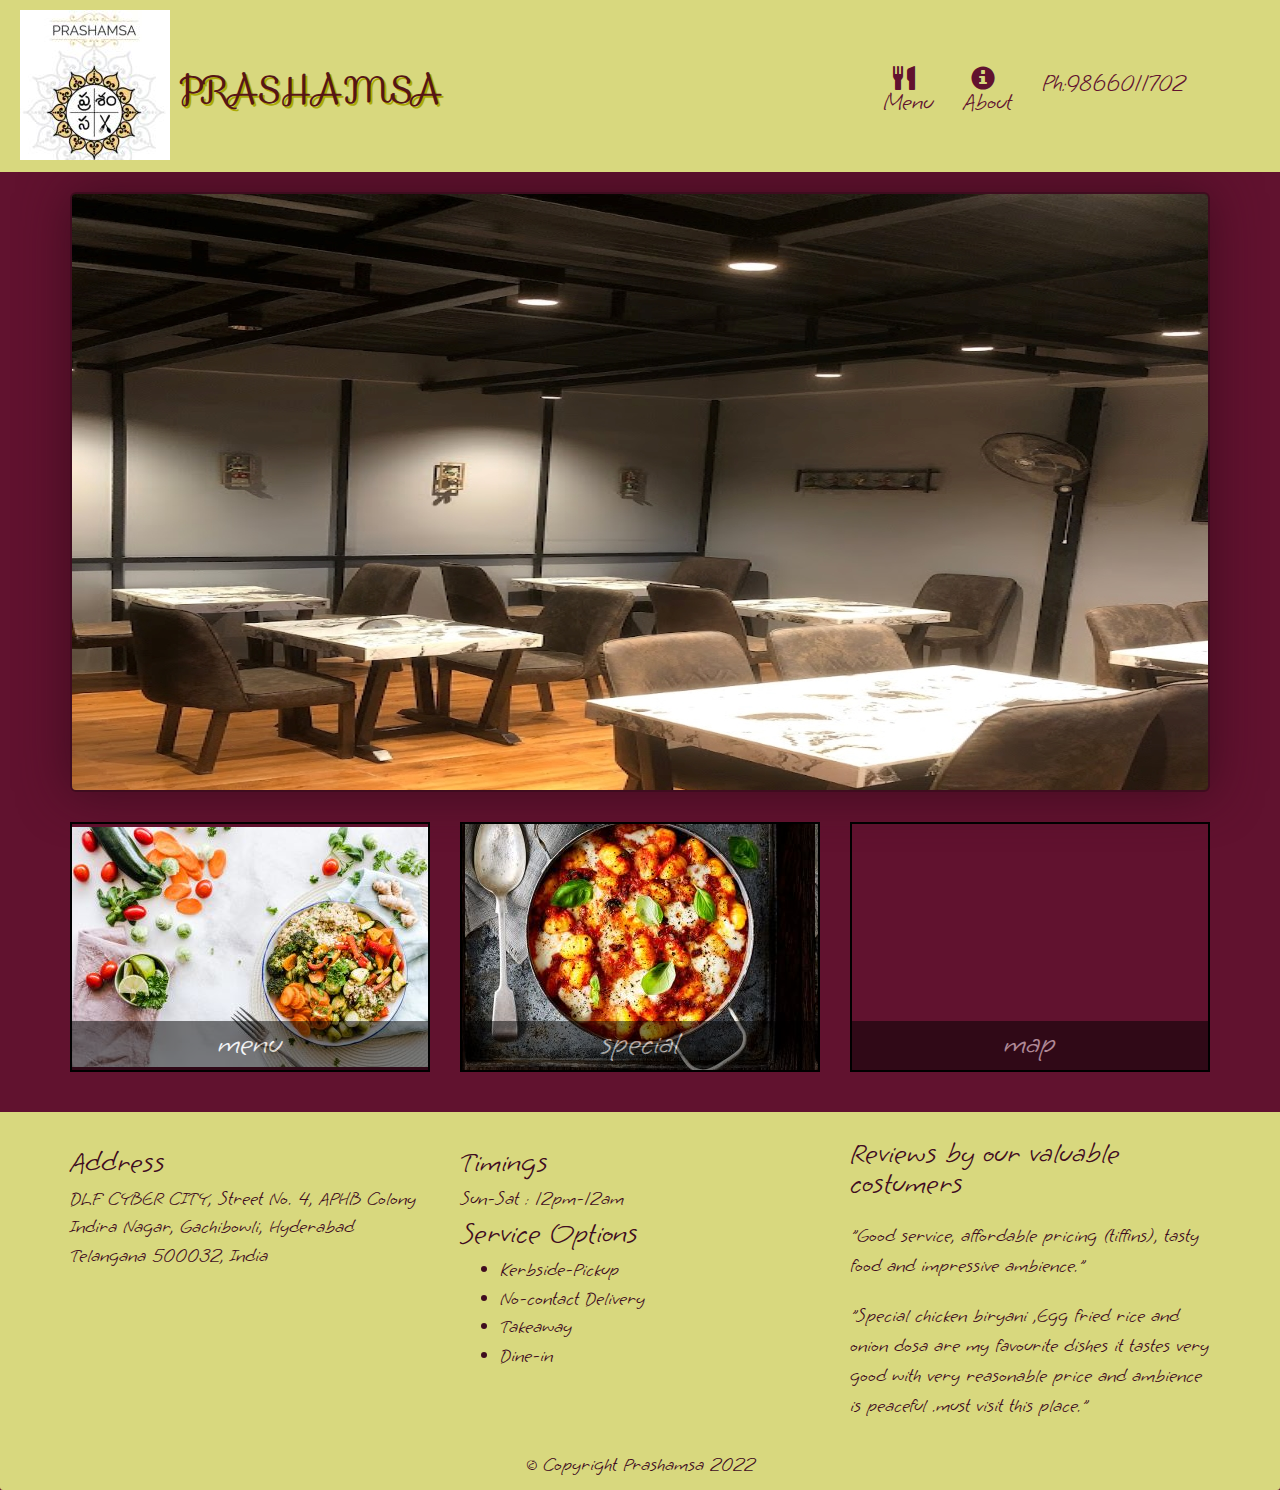
<file: index.html>
<!DOCTYPE html>
<html lang="en">
    <head>
        <meta charset="utf-8">
        <meta http-equiv="X-UA-Compatible" content="IE=edge">
        <meta name="viewport" content="width=device-width, initial-scale=1">
        <title>Prashamsa Restaurant Web Page</title>
        <link rel="stylesheet" href="css/bootstrap.min.css">
        <link rel="stylesheet" href="css/styles.css">
        <link href='https://fonts.googleapis.com/css?family=Oxygen:400,300,700' rel='stylesheet' type='text/css'>
        <link href="https://fonts.googleapis.com/css2?family=Grape+Nuts&display=swap" rel="stylesheet">
        <link rel="stylesheet" href="https://fonts.googleapis.com/css?family=Sofia" type='text/css'>
    </head>

    <body>
        <header>
            <nav id="header-nav" class="navbar navbar-default">
                <div class="container">
                    <div class="navbar-header">
                        <a href="index.html" class="pull-left visible-md visible-lg">
                            <div id="logo" alt="Restaurant Logo"></div>
                        </a>

                        <div class="navbar-brand"> 
                            <a href="index.html"><h1>Prashamsa</h1></a> 
                        </div>

                        <button type="button" id = "navbarToggle" class="navbar-toggle collapsed" data-toggle="collapse" data-target="#collapsable-nav" aria-expanded="false">
                            <span class="sr-only">Toggle navigation</span>
                            <span class="icon-bar" ></span>
                            <span class="icon-bar"></span>
                            <span class="icon-bar"></span>
                        </button>
                    </div>

                    <div id="collapsable-nav" class="collapse navbar-collapse">
                        <ul id="nav-list" class="nav navbar-nav navbar-right">
                          <li>
                              <a href="menu-cat.html" class="navpos">
                                  <span class="glyphicon glyphicon-cutlery"></span><br class="hidden-xs">Menu
                              </a>
                          </li> 
                          <li>
                            <a href="about.html">
                                <span class="glyphicon glyphicon-info-sign"></span><br class="hidden-xs">About
                            </a>
                          </li>  
                          <li id="phone" class="hidden-xs">
                            <a href="tel:9866011702">
                                <span>Ph:9866011702</span>
                            </a>
                          </li> 
                        </ul>
                    </div>
                </div>
            </nav>
        </header>
        <div id="call-btn" class="visible-xs">
            <a class="btn" href="tel:410-602-5008">
            <span class="glyphicon glyphicon-earphone"></span>
            410-602-5008
            </a>
        </div>
        <div id="main-content" class="container">
            <div class="jumbotron">
                <img src="img/interior-small.jpg" alt="picture of restaurant" class="img-responsive visible-xs ">
            </div>
            <div id="home-tiles" class="row">
                <div class="col-md-4 col-sm-6 col-xs-6">
                    <a href="menu-cat.html"><div id="menu-tile"><span>menu</span></div></a>
                </div>
                <div class="col-md-4 col-sm-6 col-xs-6">
                    <a href="specials.html"><div id="specials-tile"><span>special</span></div></a>
                </div>
                <div class="col-md-4 col-xs-12 col-xs-12">
                    <a href="https://goo.gl/maps/me8GbXv8awb5rj939" target="_blank"><div id="map-tile">
                        <iframe src="https://www.google.com/maps/embed?pb=!1m18!1m12!1m3!1d3806.2077936566084!2d78.3537842148487!3d17.449765788041148!2m3!1f0!2f0!3f0!3m2!1i1024!2i768!4f13.1!3m3!1m2!1s0x3bcb9357650422df%3A0x8174c9b9ee6b3757!2sPrashamsa!5e0!3m2!1sen!2som!4v1654156092521!5m2!1sen!2som" width="100%" height="250" style="border:0;" allowfullscreen="" loading="lazy" referrerpolicy="no-referrer-when-downgrade"></iframe>
                        <span>map</span></div></a>
                </div>
            </div>
        </div>
        <footer class="panel-footer">
            <div class="container">
                <div class="row">
                    <section id="address" class="col-sm-4">
                        <span>Address</span><br>
                        DLF CYBER CITY, Street No. 4, APHB Colony<br>
                        Indira Nagar, Gachibowli, Hyderabad <br>
                        Telangana 500032, India
                        <hr class="visible-xs">
                    </section>
                    <section id="timing" class="col-sm-4">
                        <span>Timings</span><br>
                        Sun-Sat : 12pm-12am<br>
                        <span> Service Options</span><br>
                        <ul>
                            <li>Kerbside-Pickup</li>
                            <li>No-contact Delivery</li>
                            <li>Takeaway</li>
                            <li>Dine-in</li>
                        </ul>
                        <hr class="visible-xs">
                    </section>
                    <section id="reviews" class="col-sm-4">
                        <span>Reviews by our valuable costumers</span>
                        <p>"Good service, affordable pricing (tiffins), tasty food and impressive ambience."</p>
                        <p>"Special chicken biryani ,Egg fried rice and onion dosa  are my favourite dishes it tastes very good 
                            with very reasonable price and ambience is peaceful .must visit this place."</p>
                    </section>
                </div><!--End of row-->
                <div class="text-center">&copy; Copyright Prashamsa 2022</div>
            </div> <!--End of container-->
        </footer>
        <script src="js/jquery-3.6.0.min.js"></script>
        <script src="js/bootstrap.min.js"></script>
        <script src="js/script.js"></script>
    </body>
</html>
</file>
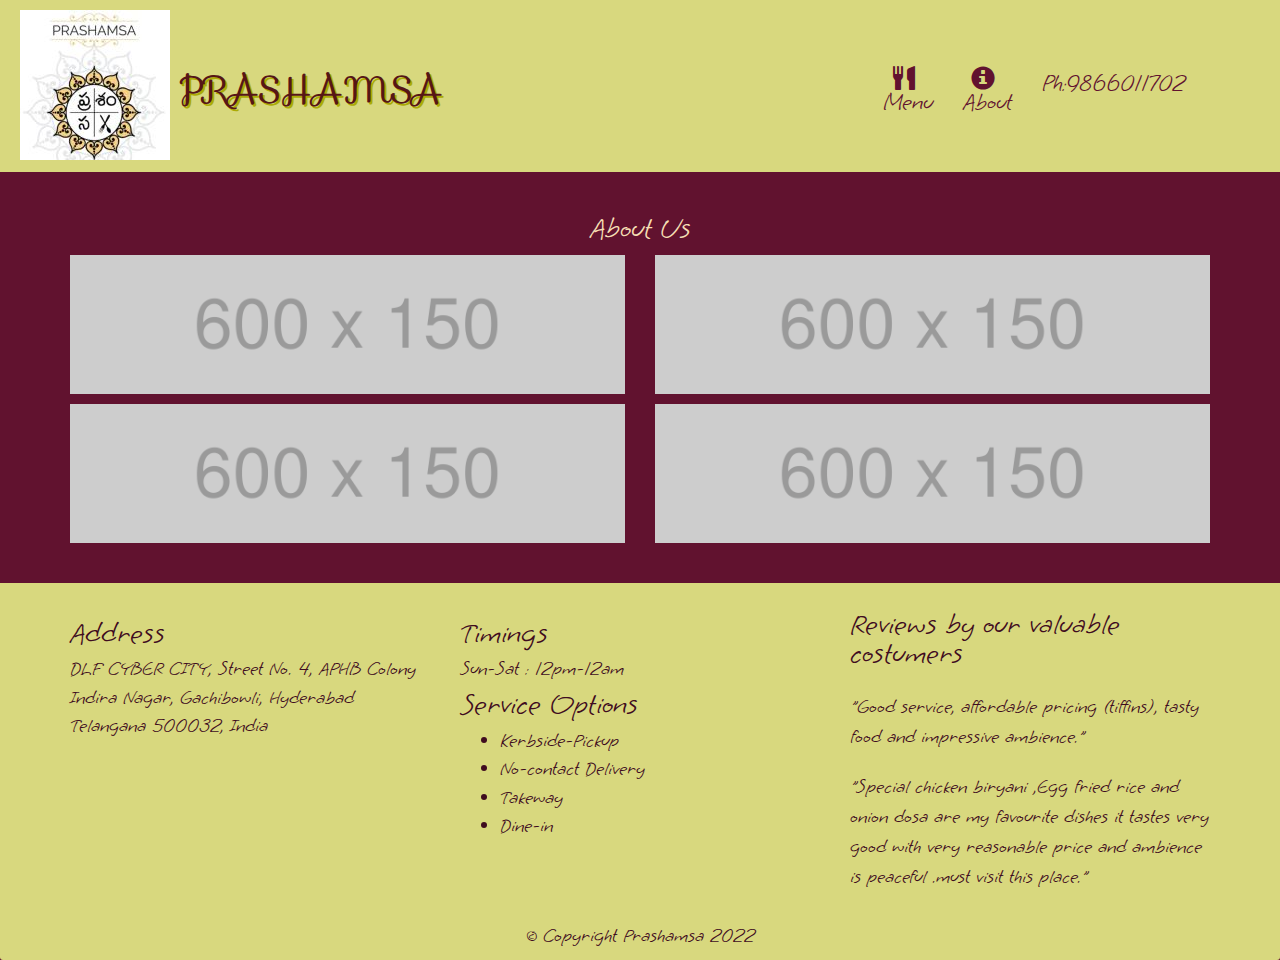
<file: about.html>
<!DOCTYPE html>
<html lang="en">
    <head>
        <meta charset="utf-8">
        <meta http-equiv="X-UA-Compatible" content="IE=edge">
        <meta name="viewport" content="width=device-width, initial-scale=1">
        <title>Prashamsa Restaurant Web Page</title>
        <link rel="stylesheet" href="css/bootstrap.min.css">
        <link rel="stylesheet" href="css/styles.css">
        <link href='https://fonts.googleapis.com/css?family=Oxygen:400,300,700' rel='stylesheet' type='text/css'>
        <link href="https://fonts.googleapis.com/css2?family=Grape+Nuts&display=swap" rel="stylesheet">
        <link rel="stylesheet" href="https://fonts.googleapis.com/css?family=Sofia" type='text/css'>
    </head>

    <body>
        <header>
            <nav id="header-nav" class="navbar navbar-default">
                <div class="container">
                    <div class="navbar-header">
                        <a href="index.html" class="pull-left visible-md visible-lg">
                            <div id="logo" alt="Restaurant Logo"></div>
                        </a>

                        <div class="navbar-brand"> 
                            <a href="index.html"><h1>Prashamsa</h1></a> 
                        </div>

                        <button type="button" class="navbar-toggle collapsed" data-toggle="collapse" data-target="#collapsable-nav" aria-expanded="false">
                            <span class="sr-only">Toggle navigation</span>
                            <span class="icon-bar"></span>
                            <span class="icon-bar"></span>
                            <span class="icon-bar"></span>
                        </button>
                    </div>

                    <div id="collapsable-nav" class="collapse navbar-collapse">
                        <ul id="nav-list" class="nav navbar-nav navbar-right">
                          <li>
                              <a href="menu-cat.html">
                                  <span class="glyphicon glyphicon-cutlery"></span><br class="hidden-xs">Menu
                              </a>
                          </li> 
                          <li>
                            <a href="about.html">
                                <span class="glyphicon glyphicon-info-sign"></span><br class="hidden-xs">About
                            </a>
                          </li>  
                          <li id="phone" class="hidden-xs">
                            <a href="tel:9866011702">
                                <span>Ph:9866011702</span>
                            </a>
                          </li> 
                        </ul>
                    </div>
                </div>
            </nav>
        </header>
        <div id="call-btn" class="visible-xs">
            <a class="btn" href="tel:410-602-5008">
            <span class="glyphicon glyphicon-earphone"></span>
            410-602-5008
            </a>
        </div>
        <div id="main-content" class="container">
            <h2 id="lunch-title" class="text-center">About Us</h2>
            <section class="row">
                <div class="item-tile col-md-6">
                            <div class="item-photo">
                                <img class="img-responsive" width="600" height="150" src="img/placeholder2.png" alt="item">
                                <div class="item-desc">
                                    Text regarding item  consectetur adipisicing elit. Quis nihil, dolorum necessitatibus blanditiis possimus amet ad beatae dignissimos laboriosam sit velit officia! Animi officiis obcaecati quas deleniti error fugit quos?
                                </div>
                            </div>
                    </div>
                <div class="item-tile col-md-6">
                    <div class="item-photo">
                        <img class="img-responsive" width="600" height="150" src="img/placeholder2.png" alt="item">
                        <div class="item-desc">
                            Text regarding item  consectetur adipisicing elit. Quis nihil, dolorum necessitatibus blanditiis possimus amet ad beatae dignissimos laboriosam sit velit officia! Animi officiis obcaecati quas deleniti error fugit quos?
                        </div>
                    </div>
            </div>
            <div class="item-tile col-md-6">
                <div class="item-photo">
                    <img class="img-responsive" width="600" height="150" src="img/placeholder2.png" alt="item">
                    <div class="item-desc">
                        Text regarding item  consectetur adipisicing elit. Quis nihil, dolorum necessitatibus blanditiis possimus amet ad beatae dignissimos laboriosam sit velit officia! Animi officiis obcaecati quas deleniti error fugit quos?
                    </div>
                </div>
            </div>
            <div class="item-tile col-md-6">
                <div class="item-photo">
                    <img class="img-responsive" width="600" height="150" src="img/placeholder2.png" alt="item">
                    <div class="item-desc">
                        Text regarding item  consectetur adipisicing elit. Quis nihil, dolorum necessitatibus blanditiis possimus amet ad beatae dignissimos laboriosam sit velit officia! Animi officiis obcaecati quas deleniti error fugit quos?
                    </div>
                </div>
            </div>
            </section>
        </div><!--end of main content-->
        <footer class="panel-footer">
            <div class="container">
                <div class="row">
                    <section id="address" class="col-sm-4">
                        <span>Address</span><br>
                        DLF CYBER CITY, Street No. 4, APHB Colony<br>
                        Indira Nagar, Gachibowli, Hyderabad <br>
                        Telangana 500032, India
                        <hr class="visible-xs">
                    </section>
                    <section id="timing" class="col-sm-4">
                        <span>Timings</span><br>
                        Sun-Sat : 12pm-12am<br>
                        <span> Service Options</span><br>
                        <ul>
                            <li>Kerbside-Pickup</li>
                            <li>No-contact Delivery</li>
                            <li>Takeway</li>
                            <li>Dine-in</li>
                        </ul>
                        <hr class="visible-xs">
                    </section>
                    <section id="reviews" class="col-sm-4">
                        <span>Reviews by our valuable costumers</span>
                        <p>"Good service, affordable pricing (tiffins), tasty food and impressive ambience."</p>
                        <p>"Special chicken biryani ,Egg fried rice and onion dosa  are my favourite dishes it tastes very good 
                            with very reasonable price and ambience is peaceful .must visit this place."</p>
                    </section>
                </div><!--End of row-->
                <div class="text-center">&copy; Copyright Prashamsa 2022</div>
            </div> <!--End of container-->
        </footer>
        <script src="js/jquery-3.6.0.min.js"></script>
        <script src="js/bootstrap.min.js"></script>
        <script src="js/script.js"></script>
    </body>
</html>
</file>
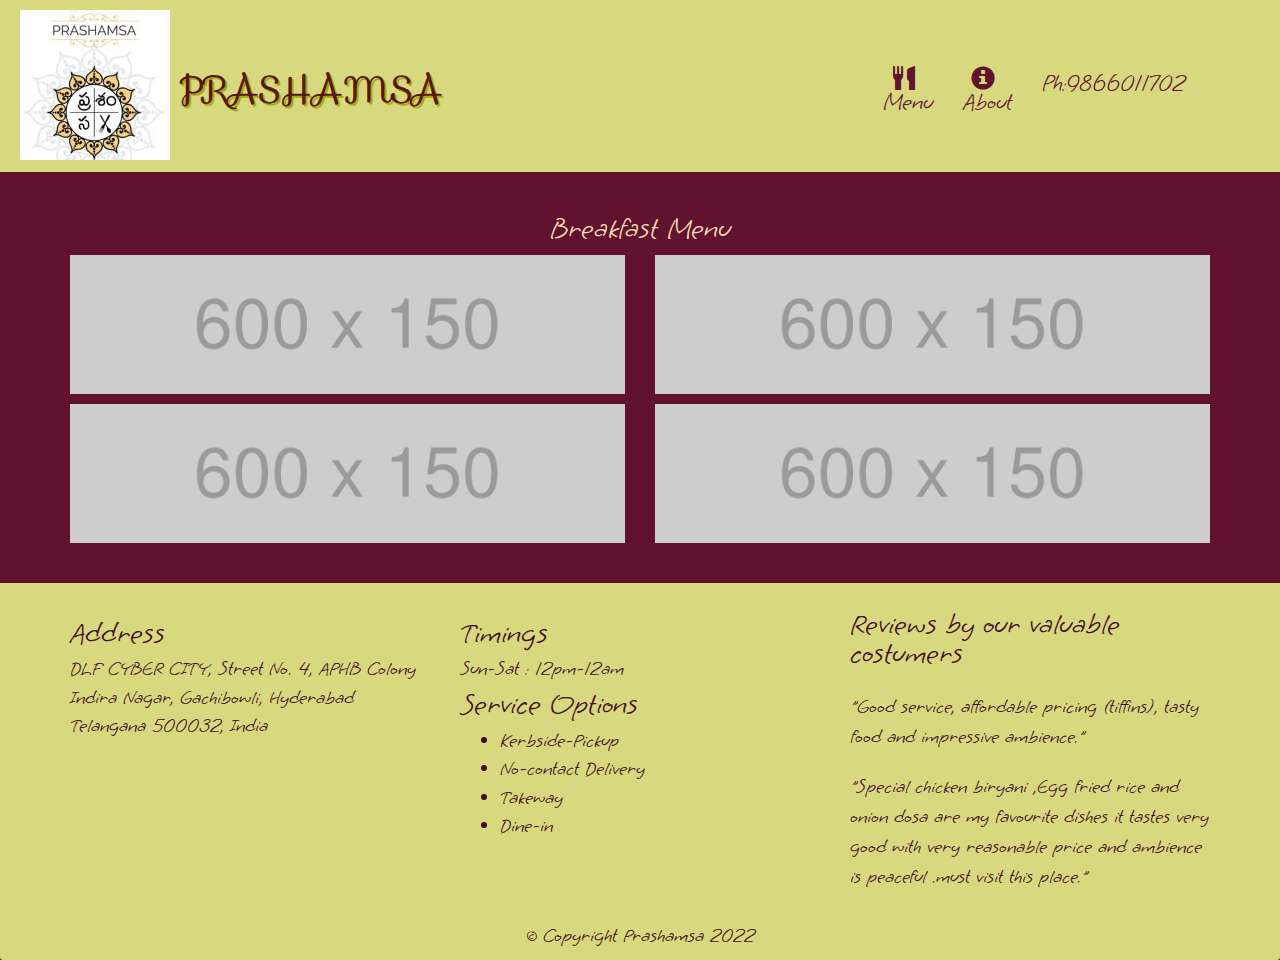
<file: firstCat.html>
<!DOCTYPE html>
<html lang="en">
    <head>
        <meta charset="utf-8">
        <meta http-equiv="X-UA-Compatible" content="IE=edge">
        <meta name="viewport" content="width=device-width, initial-scale=1">
        <title>Prashamsa Restaurant Web Page</title>
        <link rel="stylesheet" href="css/bootstrap.min.css">
        <link rel="stylesheet" href="css/styles.css">
        <link href='https://fonts.googleapis.com/css?family=Oxygen:400,300,700' rel='stylesheet' type='text/css'>
        <link href="https://fonts.googleapis.com/css2?family=Grape+Nuts&display=swap" rel="stylesheet">
        <link rel="stylesheet" href="https://fonts.googleapis.com/css?family=Sofia" type='text/css'>
    </head>

    <body>
        <header>
            <nav id="header-nav" class="navbar navbar-default">
                <div class="container">
                    <div class="navbar-header">
                        <a href="index.html" class="pull-left visible-md visible-lg">
                            <div id="logo" alt="Restaurant Logo"></div>
                        </a>

                        <div class="navbar-brand"> 
                            <a href="index.html"><h1>Prashamsa</h1></a> 
                        </div>

                        <button type="button" class="navbar-toggle collapsed" data-toggle="collapse" data-target="#collapsable-nav" aria-expanded="false">
                            <span class="sr-only">Toggle navigation</span>
                            <span class="icon-bar"></span>
                            <span class="icon-bar"></span>
                            <span class="icon-bar"></span>
                        </button>
                    </div>

                    <div id="collapsable-nav" class="collapse navbar-collapse">
                        <ul id="nav-list" class="nav navbar-nav navbar-right">
                          <li>
                              <a href="menu-cat.html">
                                  <span class="glyphicon glyphicon-cutlery"></span><br class="hidden-xs">Menu
                              </a>
                          </li> 
                          <li>
                            <a href="about.html">
                                <span class="glyphicon glyphicon-info-sign"></span><br class="hidden-xs">About
                            </a>
                          </li>  
                          <li id="phone" class="hidden-xs">
                            <a href="tel:9866011702">
                                <span>Ph:9866011702</span>
                            </a>
                          </li> 
                        </ul>
                    </div>
                </div>
            </nav>
        </header>
        <div id="call-btn" class="visible-xs">
            <a class="btn" href="tel:410-602-5008">
            <span class="glyphicon glyphicon-earphone"></span>
            410-602-5008
            </a>
        </div>
        <div id="main-content" class="container">
            <h2 id="lunch-title" class="text-center">Breakfast Menu</h2>
            <section class="row">
                <div class="item-tile col-md-6">
                            <div class="item-photo">
                                <img class="img-responsive" width="600" height="150" src="img/placeholder2.png" alt="item">
                                <div class="item-desc">
                                    Text regarding item  consectetur adipisicing elit. Quis nihil, dolorum necessitatibus blanditiis possimus amet ad beatae dignissimos laboriosam sit velit officia! Animi officiis obcaecati quas deleniti error fugit quos?
                                </div>
                            </div>
                    </div>
                <div class="item-tile col-md-6">
                    <div class="item-photo">
                        <img class="img-responsive" width="600" height="150" src="img/placeholder2.png" alt="item">
                        <div class="item-desc">
                            Text regarding item  consectetur adipisicing elit. Quis nihil, dolorum necessitatibus blanditiis possimus amet ad beatae dignissimos laboriosam sit velit officia! Animi officiis obcaecati quas deleniti error fugit quos?
                        </div>
                    </div>
            </div>
            <div class="item-tile col-md-6">
                <div class="item-photo">
                    <img class="img-responsive" width="600" height="150" src="img/placeholder2.png" alt="item">
                    <div class="item-desc">
                        Text regarding item  consectetur adipisicing elit. Quis nihil, dolorum necessitatibus blanditiis possimus amet ad beatae dignissimos laboriosam sit velit officia! Animi officiis obcaecati quas deleniti error fugit quos?
                    </div>
                </div>
            </div>
            <div class="item-tile col-md-6">
                <div class="item-photo">
                    <img class="img-responsive" width="600" height="150" src="img/placeholder2.png" alt="item">
                    <div class="item-desc">
                        Text regarding item  consectetur adipisicing elit. Quis nihil, dolorum necessitatibus blanditiis possimus amet ad beatae dignissimos laboriosam sit velit officia! Animi officiis obcaecati quas deleniti error fugit quos?
                    </div>
                </div>
            </div>
            </section>
        </div><!--end of main content-->
        <footer class="panel-footer">
            <div class="container">
                <div class="row">
                    <section id="address" class="col-sm-4">
                        <span>Address</span><br>
                        DLF CYBER CITY, Street No. 4, APHB Colony<br>
                        Indira Nagar, Gachibowli, Hyderabad <br>
                        Telangana 500032, India
                        <hr class="visible-xs">
                    </section>
                    <section id="timing" class="col-sm-4">
                        <span>Timings</span><br>
                        Sun-Sat : 12pm-12am<br>
                        <span> Service Options</span><br>
                        <ul>
                            <li>Kerbside-Pickup</li>
                            <li>No-contact Delivery</li>
                            <li>Takeway</li>
                            <li>Dine-in</li>
                        </ul>
                        <hr class="visible-xs">
                    </section>
                    <section id="reviews" class="col-sm-4">
                        <span>Reviews by our valuable costumers</span>
                        <p>"Good service, affordable pricing (tiffins), tasty food and impressive ambience."</p>
                        <p>"Special chicken biryani ,Egg fried rice and onion dosa  are my favourite dishes it tastes very good 
                            with very reasonable price and ambience is peaceful .must visit this place."</p>
                    </section>
                </div><!--End of row-->
                <div class="text-center">&copy; Copyright Prashamsa 2022</div>
            </div> <!--End of container-->
        </footer>
        <script src="js/jquery-3.6.0.min.js"></script>
        <script src="js/bootstrap.min.js"></script>
        <script src="js/script.js"></script>
    </body>
</html>
</file>
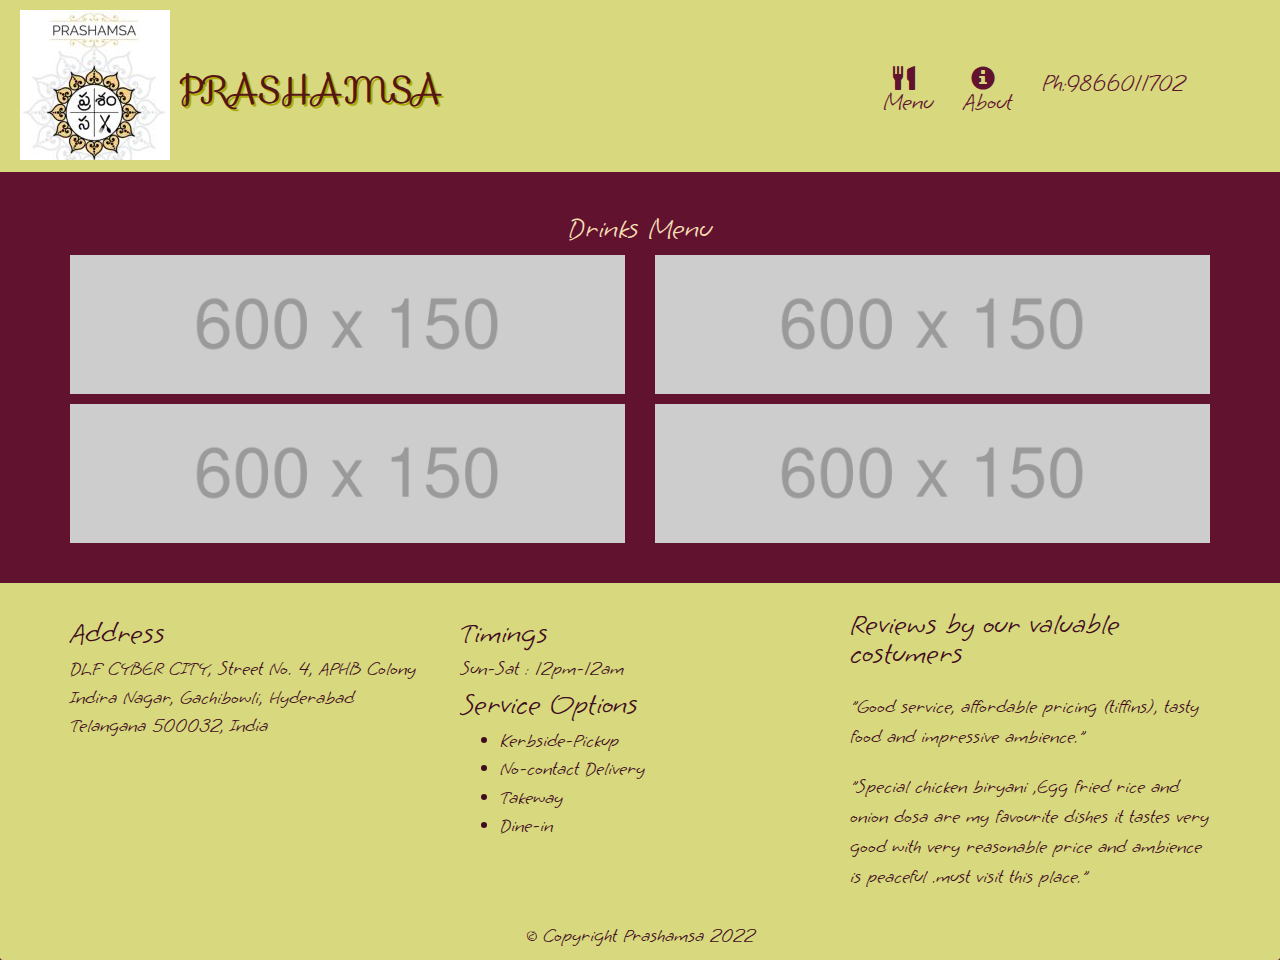
<file: fourthCat.html>
<!DOCTYPE html>
<html lang="en">
    <head>
        <meta charset="utf-8">
        <meta http-equiv="X-UA-Compatible" content="IE=edge">
        <meta name="viewport" content="width=device-width, initial-scale=1">
        <title>Prashamsa Restaurant Web Page</title>
        <link rel="stylesheet" href="css/bootstrap.min.css">
        <link rel="stylesheet" href="css/styles.css">
        <link href='https://fonts.googleapis.com/css?family=Oxygen:400,300,700' rel='stylesheet' type='text/css'>
        <link href="https://fonts.googleapis.com/css2?family=Grape+Nuts&display=swap" rel="stylesheet">
        <link rel="stylesheet" href="https://fonts.googleapis.com/css?family=Sofia" type='text/css'>
    </head>

    <body>
        <header>
            <nav id="header-nav" class="navbar navbar-default">
                <div class="container">
                    <div class="navbar-header">
                        <a href="index.html" class="pull-left visible-md visible-lg">
                            <div id="logo" alt="Restaurant Logo"></div>
                        </a>

                        <div class="navbar-brand"> 
                            <a href="index.html"><h1>Prashamsa</h1></a> 
                        </div>

                        <button type="button" class="navbar-toggle collapsed" data-toggle="collapse" data-target="#collapsable-nav" aria-expanded="false">
                            <span class="sr-only">Toggle navigation</span>
                            <span class="icon-bar"></span>
                            <span class="icon-bar"></span>
                            <span class="icon-bar"></span>
                        </button>
                    </div>

                    <div id="collapsable-nav" class="collapse navbar-collapse">
                        <ul id="nav-list" class="nav navbar-nav navbar-right">
                          <li>
                              <a href="menu-cat.html">
                                  <span class="glyphicon glyphicon-cutlery"></span><br class="hidden-xs">Menu
                              </a>
                          </li> 
                          <li>
                            <a href="about.html">
                                <span class="glyphicon glyphicon-info-sign"></span><br class="hidden-xs">About
                            </a>
                          </li>  
                          <li id="phone" class="hidden-xs">
                            <a href="tel:9866011702">
                                <span>Ph:9866011702</span>
                            </a>
                          </li> 
                        </ul>
                    </div>
                </div>
            </nav>
        </header>
        <div id="call-btn" class="visible-xs">
            <a class="btn" href="tel:410-602-5008">
            <span class="glyphicon glyphicon-earphone"></span>
            410-602-5008
            </a>
        </div>
        <div id="main-content" class="container">
            <h2 id="lunch-title" class="text-center">Drinks Menu</h2>
            <section class="row">
                <div class="item-tile col-md-6">
                            <div class="item-photo">
                                <img class="img-responsive" width="600" height="150" src="img/placeholder2.png" alt="item">
                                <div class="item-desc">
                                    Text regarding item  consectetur adipisicing elit. Quis nihil, dolorum necessitatibus blanditiis possimus amet ad beatae dignissimos laboriosam sit velit officia! Animi officiis obcaecati quas deleniti error fugit quos?
                                </div>
                            </div>
                    </div>
                <div class="item-tile col-md-6">
                    <div class="item-photo">
                        <img class="img-responsive" width="600" height="150" src="img/placeholder2.png" alt="item">
                        <div class="item-desc">
                            Text regarding item  consectetur adipisicing elit. Quis nihil, dolorum necessitatibus blanditiis possimus amet ad beatae dignissimos laboriosam sit velit officia! Animi officiis obcaecati quas deleniti error fugit quos?
                        </div>
                    </div>
            </div>
            <div class="item-tile col-md-6">
                <div class="item-photo">
                    <img class="img-responsive" width="600" height="150" src="img/placeholder2.png" alt="item">
                    <div class="item-desc">
                        Text regarding item  consectetur adipisicing elit. Quis nihil, dolorum necessitatibus blanditiis possimus amet ad beatae dignissimos laboriosam sit velit officia! Animi officiis obcaecati quas deleniti error fugit quos?
                    </div>
                </div>
            </div>
            <div class="item-tile col-md-6">
                <div class="item-photo">
                    <img class="img-responsive" width="600" height="150" src="img/placeholder2.png" alt="item">
                    <div class="item-desc">
                        Text regarding item  consectetur adipisicing elit. Quis nihil, dolorum necessitatibus blanditiis possimus amet ad beatae dignissimos laboriosam sit velit officia! Animi officiis obcaecati quas deleniti error fugit quos?
                    </div>
                </div>
            </div>
            </section>
        </div><!--end of main content-->
        <footer class="panel-footer">
            <div class="container">
                <div class="row">
                    <section id="address" class="col-sm-4">
                        <span>Address</span><br>
                        DLF CYBER CITY, Street No. 4, APHB Colony<br>
                        Indira Nagar, Gachibowli, Hyderabad <br>
                        Telangana 500032, India
                        <hr class="visible-xs">
                    </section>
                    <section id="timing" class="col-sm-4">
                        <span>Timings</span><br>
                        Sun-Sat : 12pm-12am<br>
                        <span> Service Options</span><br>
                        <ul>
                            <li>Kerbside-Pickup</li>
                            <li>No-contact Delivery</li>
                            <li>Takeway</li>
                            <li>Dine-in</li>
                        </ul>
                        <hr class="visible-xs">
                    </section>
                    <section id="reviews" class="col-sm-4">
                        <span>Reviews by our valuable costumers</span>
                        <p>"Good service, affordable pricing (tiffins), tasty food and impressive ambience."</p>
                        <p>"Special chicken biryani ,Egg fried rice and onion dosa  are my favourite dishes it tastes very good 
                            with very reasonable price and ambience is peaceful .must visit this place."</p>
                    </section>
                </div><!--End of row-->
                <div class="text-center">&copy; Copyright Prashamsa 2022</div>
            </div> <!--End of container-->
        </footer>
        <script src="js/jquery-3.6.0.min.js"></script>
        <script src="js/bootstrap.min.js"></script>
        <script src="js/script.js"></script>
    </body>
</html>
</file>
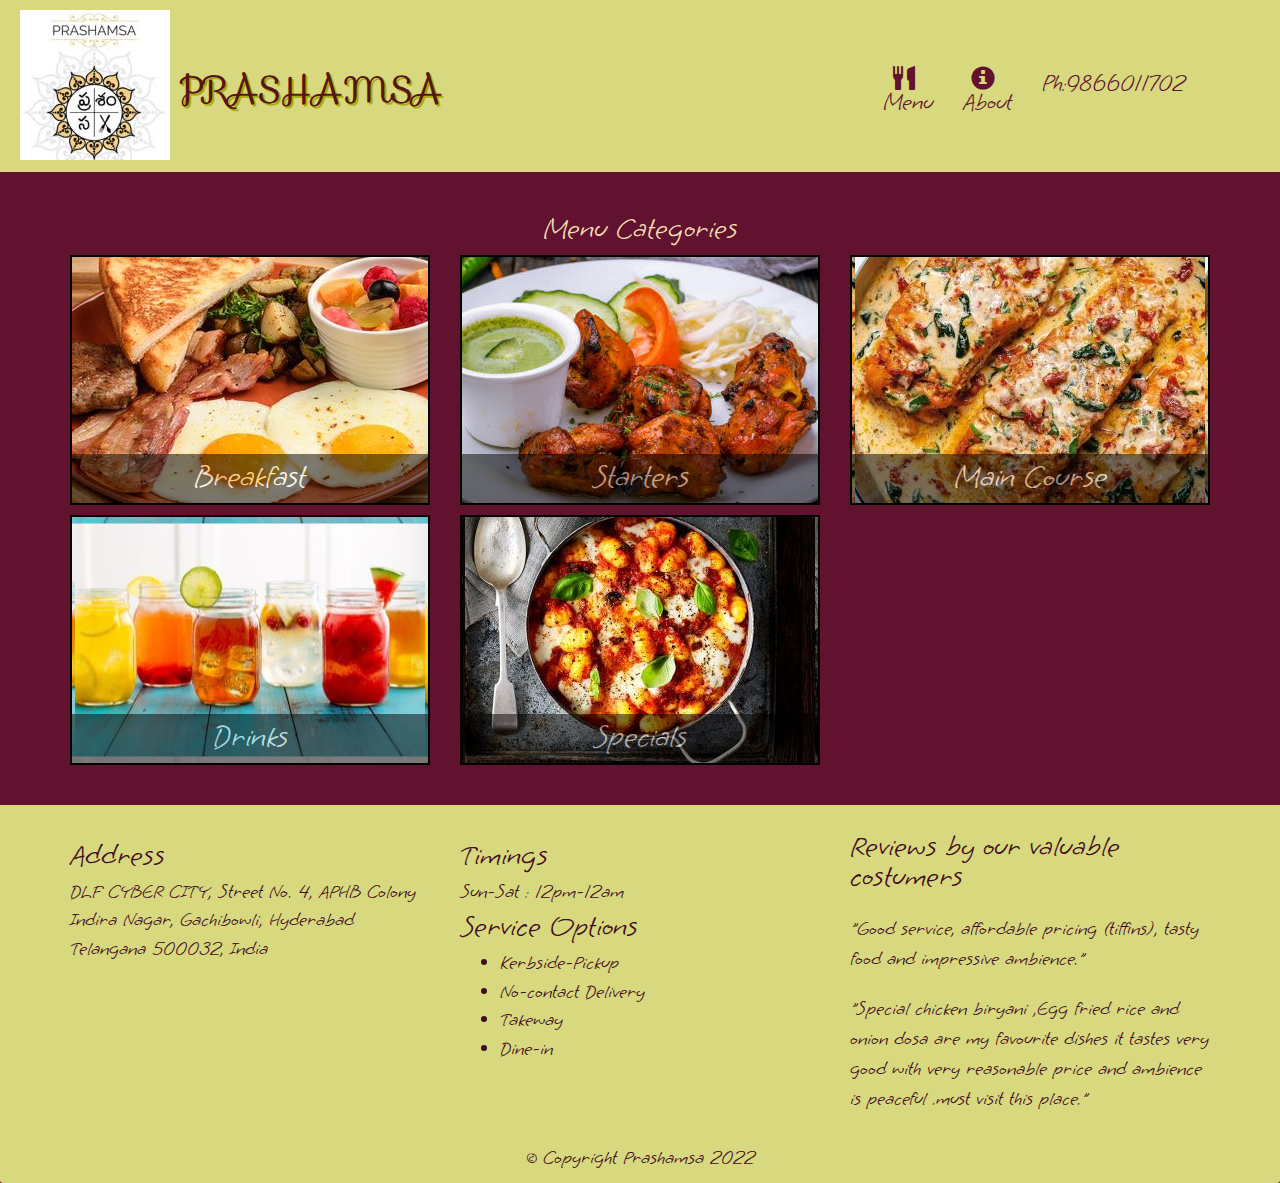
<file: menu-cat.html>
<!DOCTYPE html>
<html lang="en">
    <head>
        <meta charset="utf-8">
        <meta http-equiv="X-UA-Compatible" content="IE=edge">
        <meta name="viewport" content="width=device-width, initial-scale=1">
        <title>Prashamsa Restaurant Web Page</title>
        <link rel="stylesheet" href="css/bootstrap.min.css">
        <link rel="stylesheet" href="css/styles.css">
        <link href='https://fonts.googleapis.com/css?family=Oxygen:400,300,700' rel='stylesheet' type='text/css'>
        <link href="https://fonts.googleapis.com/css2?family=Grape+Nuts&display=swap" rel="stylesheet">
        <link rel="stylesheet" href="https://fonts.googleapis.com/css?family=Sofia" type='text/css'>
    </head>

    <body>
        <header>
            <nav id="header-nav" class="navbar navbar-default">
                <div class="container">
                    <div class="navbar-header">
                        <a href="index.html" class="pull-left visible-md visible-lg">
                            <div id="logo" alt="Restaurant Logo"></div>
                        </a>

                        <div class="navbar-brand"> 
                            <a href="index.html"><h1>Prashamsa</h1></a> 
                        </div>

                        <button type="button" class="navbar-toggle collapsed" data-toggle="collapse" data-target="#collapsable-nav" aria-expanded="false">
                            <span class="sr-only">Toggle navigation</span>
                            <span class="icon-bar"></span>
                            <span class="icon-bar"></span>
                            <span class="icon-bar"></span>
                        </button>
                    </div>

                    <div id="collapsable-nav" class="collapse navbar-collapse">
                        <ul id="nav-list" class="nav navbar-nav navbar-right">
                          <li>
                              <a href="menu-cat.html">
                                  <span class="glyphicon glyphicon-cutlery"></span><br class="hidden-xs">Menu
                              </a>
                          </li> 
                          <li>
                            <a href="about.html">
                                <span class="glyphicon glyphicon-info-sign"></span><br class="hidden-xs">About
                            </a>
                          </li>  
                          <li id="phone" class="hidden-xs">
                            <a href="tel:9866011702">
                                <span>Ph:9866011702</span>
                            </a>
                          </li> 
                        </ul>
                    </div>
                </div>
            </nav>
        </header>
        <div id="call-btn" class="visible-xs">
            <a class="btn" href="tel:410-602-5008">
            <span class="glyphicon glyphicon-earphone"></span>
            410-602-5008
            </a>
        </div>


        <div id="main-content" class="container">
            <h2 id="menu-cat-title" class="text-center">Menu Categories</h2>
            <div id="category-tiles" class="row">
                <div class="col-md-4 col-sm-6 col-xs-12">
                    <a href="./html/firstCat.html"><div class="cat-tile" id="breakfast-tile"><span>Breakfast</span></div></a>
                </div>
                <div class="col-md-4 col-sm-6 col-xs-12">
                    <a href="./html/secondCat.html"><div class="cat-tile" id="starters-tile"><span>Starters</span></div></a>
                </div>
                <div class="col-md-4 col-sm-6 col-xs-12">
                    <a href="./html/thirdCat.html"><div class="cat-tile" id="mainCourse-tile"><span>Main Course</span></div></a>
                </div>
                <div class="col-md-4 col-sm-6 col-xs-12">
                    <a href="./html/fourthCat.html"><div class="cat-tile" id="drinks-tile"><span>Drinks</span></div></a>
                </div> 
                <div class="col-md-4 col-sm-6 col-xs-12">
                    <a href="specials.html"><div class="cat-tile" id ="specialmenu-tile"><span>Specials</span></div></a>
                </div>    
            </div>

        </div><!--end of main content-->
        <footer class="panel-footer">
            <div class="container">
                <div class="row">
                    <section id="address" class="col-sm-4">
                        <span>Address</span><br>
                        DLF CYBER CITY, Street No. 4, APHB Colony<br>
                        Indira Nagar, Gachibowli, Hyderabad <br>
                        Telangana 500032, India
                        <hr class="visible-xs">
                    </section>
                    <section id="timing" class="col-sm-4">
                        <span>Timings</span><br>
                        Sun-Sat : 12pm-12am<br>
                        <span> Service Options</span><br>
                        <ul>
                            <li>Kerbside-Pickup</li>
                            <li>No-contact Delivery</li>
                            <li>Takeway</li>
                            <li>Dine-in</li>
                        </ul>
                        <hr class="visible-xs">
                    </section>
                    <section id="reviews" class="col-sm-4">
                        <span>Reviews by our valuable costumers</span>
                        <p>"Good service, affordable pricing (tiffins), tasty food and impressive ambience."</p>
                        <p>"Special chicken biryani ,Egg fried rice and onion dosa  are my favourite dishes it tastes very good 
                            with very reasonable price and ambience is peaceful .must visit this place."</p>
                    </section>
                </div><!--End of row-->
                <div class="text-center">&copy; Copyright Prashamsa 2022</div>
            </div> <!--End of container-->
        </footer>
        <script src="js/jquery-3.6.0.min.js"></script>
        <script src="js/bootstrap.min.js"></script>
        <script src="js/script.js"></script>
    </body>
</html>
</file>
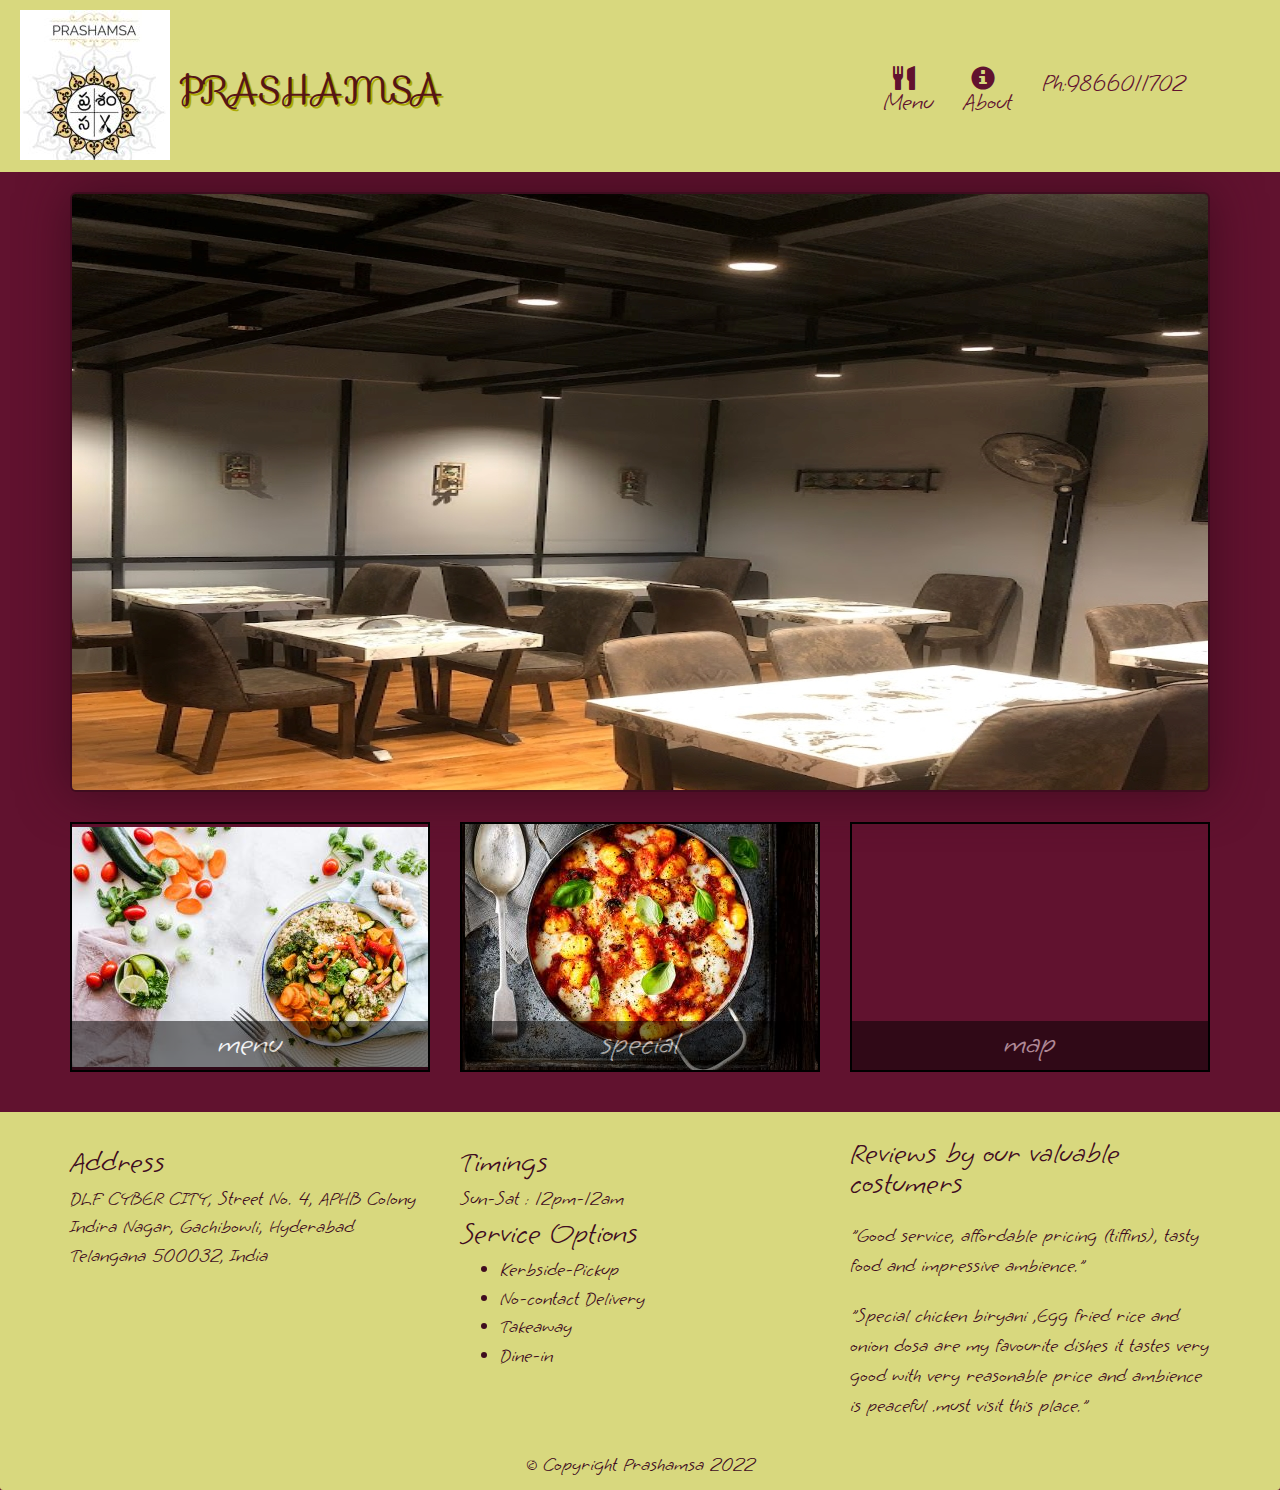
<file: restaurant.html>
<!DOCTYPE html>
<html lang="en">
    <head>
        <meta charset="utf-8">
        <meta http-equiv="X-UA-Compatible" content="IE=edge">
        <meta name="viewport" content="width=device-width, initial-scale=1">
        <title>Prashamsa Restaurant Web Page</title>
        <link rel="stylesheet" href="css/bootstrap.min.css">
        <link rel="stylesheet" href="css/styles.css">
        <link href='https://fonts.googleapis.com/css?family=Oxygen:400,300,700' rel='stylesheet' type='text/css'>
        <link href="https://fonts.googleapis.com/css2?family=Grape+Nuts&display=swap" rel="stylesheet">
        <link rel="stylesheet" href="https://fonts.googleapis.com/css?family=Sofia" type='text/css'>
    </head>

    <body>
        <header>
            <nav id="header-nav" class="navbar navbar-default">
                <div class="container">
                    <div class="navbar-header">
                        <a href="restaurant.html" class="pull-left visible-md visible-lg">
                            <div id="logo" alt="Restaurant Logo"></div>
                        </a>

                        <div class="navbar-brand"> 
                            <a href="restaurant.html"><h1>Prashamsa</h1></a> 
                        </div>

                        <button type="button" id = "navbarToggle" class="navbar-toggle collapsed" data-toggle="collapse" data-target="#collapsable-nav" aria-expanded="false">
                            <span class="sr-only">Toggle navigation</span>
                            <span class="icon-bar" ></span>
                            <span class="icon-bar"></span>
                            <span class="icon-bar"></span>
                        </button>
                    </div>

                    <div id="collapsable-nav" class="collapse navbar-collapse">
                        <ul id="nav-list" class="nav navbar-nav navbar-right">
                          <li>
                              <a href="menu-cat.html" class="navpos">
                                  <span class="glyphicon glyphicon-cutlery"></span><br class="hidden-xs">Menu
                              </a>
                          </li> 
                          <li>
                            <a href="about.html">
                                <span class="glyphicon glyphicon-info-sign"></span><br class="hidden-xs">About
                            </a>
                          </li>  
                          <li id="phone" class="hidden-xs">
                            <a href="tel:9866011702">
                                <span>Ph:9866011702</span>
                            </a>
                          </li> 
                        </ul>
                    </div>
                </div>
            </nav>
        </header>
        <div id="call-btn" class="visible-xs">
            <a class="btn" href="tel:410-602-5008">
            <span class="glyphicon glyphicon-earphone"></span>
            410-602-5008
            </a>
        </div>
        <div id="main-content" class="container">
            <div class="jumbotron">
                <img src="img/interior-small.jpg" alt="picture of restaurant" class="img-responsive visible-xs ">
            </div>
            <div id="home-tiles" class="row">
                <div class="col-md-4 col-sm-6 col-xs-6">
                    <a href="menu-cat.html"><div id="menu-tile"><span>menu</span></div></a>
                </div>
                <div class="col-md-4 col-sm-6 col-xs-6">
                    <a href="specials.html"><div id="specials-tile"><span>special</span></div></a>
                </div>
                <div class="col-md-4 col-xs-12 col-xs-12">
                    <a href="https://goo.gl/maps/me8GbXv8awb5rj939" target="_blank"><div id="map-tile">
                        <iframe src="https://www.google.com/maps/embed?pb=!1m18!1m12!1m3!1d3806.2077936566084!2d78.3537842148487!3d17.449765788041148!2m3!1f0!2f0!3f0!3m2!1i1024!2i768!4f13.1!3m3!1m2!1s0x3bcb9357650422df%3A0x8174c9b9ee6b3757!2sPrashamsa!5e0!3m2!1sen!2som!4v1654156092521!5m2!1sen!2som" width="100%" height="250" style="border:0;" allowfullscreen="" loading="lazy" referrerpolicy="no-referrer-when-downgrade"></iframe>
                        <span>map</span></div></a>
                </div>
            </div>
        </div>
        <footer class="panel-footer">
            <div class="container">
                <div class="row">
                    <section id="address" class="col-sm-4">
                        <span>Address</span><br>
                        DLF CYBER CITY, Street No. 4, APHB Colony<br>
                        Indira Nagar, Gachibowli, Hyderabad <br>
                        Telangana 500032, India
                        <hr class="visible-xs">
                    </section>
                    <section id="timing" class="col-sm-4">
                        <span>Timings</span><br>
                        Sun-Sat : 12pm-12am<br>
                        <span> Service Options</span><br>
                        <ul>
                            <li>Kerbside-Pickup</li>
                            <li>No-contact Delivery</li>
                            <li>Takeaway</li>
                            <li>Dine-in</li>
                        </ul>
                        <hr class="visible-xs">
                    </section>
                    <section id="reviews" class="col-sm-4">
                        <span>Reviews by our valuable costumers</span>
                        <p>"Good service, affordable pricing (tiffins), tasty food and impressive ambience."</p>
                        <p>"Special chicken biryani ,Egg fried rice and onion dosa  are my favourite dishes it tastes very good 
                            with very reasonable price and ambience is peaceful .must visit this place."</p>
                    </section>
                </div><!--End of row-->
                <div class="text-center">&copy; Copyright Prashamsa 2022</div>
            </div> <!--End of container-->
        </footer>
        <script src="js/jquery-3.6.0.min.js"></script>
        <script src="js/bootstrap.min.js"></script>
        <script src="js/script.js"></script>
    </body>
</html>
</file>
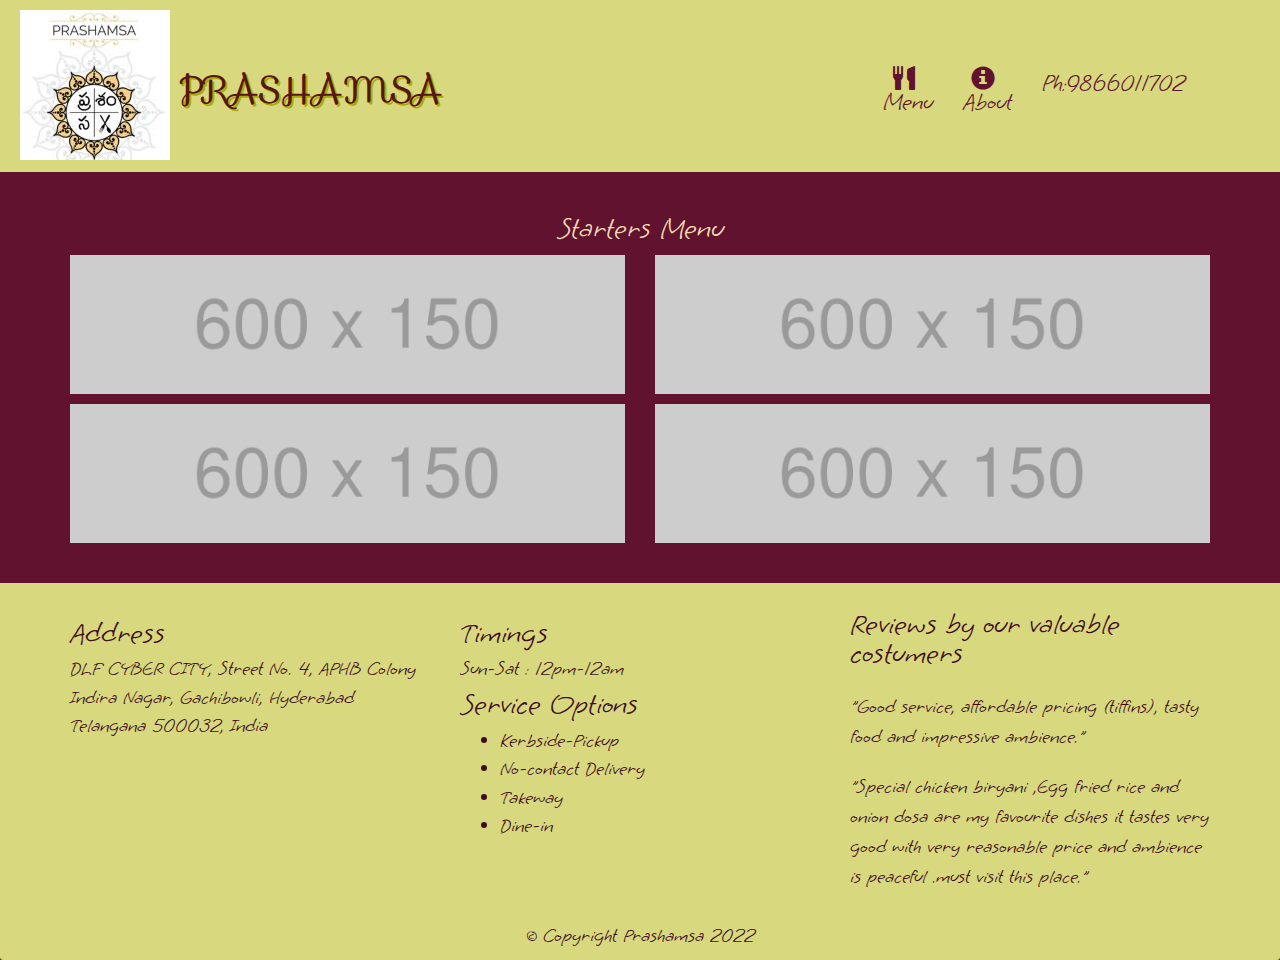
<file: secondCat.html>
<!DOCTYPE html>
<html lang="en">
    <head>
        <meta charset="utf-8">
        <meta http-equiv="X-UA-Compatible" content="IE=edge">
        <meta name="viewport" content="width=device-width, initial-scale=1">
        <title>Prashamsa Restaurant Web Page</title>
        <link rel="stylesheet" href="css/bootstrap.min.css">
        <link rel="stylesheet" href="css/styles.css">
        <link href='https://fonts.googleapis.com/css?family=Oxygen:400,300,700' rel='stylesheet' type='text/css'>
        <link href="https://fonts.googleapis.com/css2?family=Grape+Nuts&display=swap" rel="stylesheet">
        <link rel="stylesheet" href="https://fonts.googleapis.com/css?family=Sofia" type='text/css'>
    </head>

    <body>
        <header>
            <nav id="header-nav" class="navbar navbar-default">
                <div class="container">
                    <div class="navbar-header">
                        <a href="index.html" class="pull-left visible-md visible-lg">
                            <div id="logo" alt="Restaurant Logo"></div>
                        </a>

                        <div class="navbar-brand"> 
                            <a href="index.html"><h1>Prashamsa</h1></a> 
                        </div>

                        <button type="button" class="navbar-toggle collapsed" data-toggle="collapse" data-target="#collapsable-nav" aria-expanded="false">
                            <span class="sr-only">Toggle navigation</span>
                            <span class="icon-bar"></span>
                            <span class="icon-bar"></span>
                            <span class="icon-bar"></span>
                        </button>
                    </div>

                    <div id="collapsable-nav" class="collapse navbar-collapse">
                        <ul id="nav-list" class="nav navbar-nav navbar-right">
                          <li>
                              <a href="menu-cat.html">
                                  <span class="glyphicon glyphicon-cutlery"></span><br class="hidden-xs">Menu
                              </a>
                          </li> 
                          <li>
                            <a href="about.html">
                                <span class="glyphicon glyphicon-info-sign"></span><br class="hidden-xs">About
                            </a>
                          </li>  
                          <li id="phone" class="hidden-xs">
                            <a href="tel:9866011702">
                                <span>Ph:9866011702</span>
                            </a>
                          </li> 
                        </ul>
                    </div>
                </div>
            </nav>
        </header>
        <div id="call-btn" class="visible-xs">
            <a class="btn" href="tel:410-602-5008">
            <span class="glyphicon glyphicon-earphone"></span>
            410-602-5008
            </a>
        </div>
        <div id="main-content" class="container">
            <h2 id="lunch-title" class="text-center">Starters Menu</h2>
            <section class="row">
                <div class="item-tile col-md-6">
                            <div class="item-photo">
                                <img class="img-responsive" width="600" height="150" src="img/placeholder2.png" alt="item">
                                <div class="item-desc">
                                    Text regarding item  consectetur adipisicing elit. Quis nihil, dolorum necessitatibus blanditiis possimus amet ad beatae dignissimos laboriosam sit velit officia! Animi officiis obcaecati quas deleniti error fugit quos?
                                </div>
                            </div>
                    </div>
                <div class="item-tile col-md-6">
                    <div class="item-photo">
                        <img class="img-responsive" width="600" height="150" src="img/placeholder2.png" alt="item">
                        <div class="item-desc">
                            Text regarding item  consectetur adipisicing elit. Quis nihil, dolorum necessitatibus blanditiis possimus amet ad beatae dignissimos laboriosam sit velit officia! Animi officiis obcaecati quas deleniti error fugit quos?
                        </div>
                    </div>
            </div>
            <div class="item-tile col-md-6">
                <div class="item-photo">
                    <img class="img-responsive" width="600" height="150" src="img/placeholder2.png" alt="item">
                    <div class="item-desc">
                        Text regarding item  consectetur adipisicing elit. Quis nihil, dolorum necessitatibus blanditiis possimus amet ad beatae dignissimos laboriosam sit velit officia! Animi officiis obcaecati quas deleniti error fugit quos?
                    </div>
                </div>
            </div>
            <div class="item-tile col-md-6">
                <div class="item-photo">
                    <img class="img-responsive" width="600" height="150" src="img/placeholder2.png" alt="item">
                    <div class="item-desc">
                        Text regarding item  consectetur adipisicing elit. Quis nihil, dolorum necessitatibus blanditiis possimus amet ad beatae dignissimos laboriosam sit velit officia! Animi officiis obcaecati quas deleniti error fugit quos?
                    </div>
                </div>
            </div>
            </section>
        </div><!--end of main content-->
        <footer class="panel-footer">
            <div class="container">
                <div class="row">
                    <section id="address" class="col-sm-4">
                        <span>Address</span><br>
                        DLF CYBER CITY, Street No. 4, APHB Colony<br>
                        Indira Nagar, Gachibowli, Hyderabad <br>
                        Telangana 500032, India
                        <hr class="visible-xs">
                    </section>
                    <section id="timing" class="col-sm-4">
                        <span>Timings</span><br>
                        Sun-Sat : 12pm-12am<br>
                        <span> Service Options</span><br>
                        <ul>
                            <li>Kerbside-Pickup</li>
                            <li>No-contact Delivery</li>
                            <li>Takeway</li>
                            <li>Dine-in</li>
                        </ul>
                        <hr class="visible-xs">
                    </section>
                    <section id="reviews" class="col-sm-4">
                        <span>Reviews by our valuable costumers</span>
                        <p>"Good service, affordable pricing (tiffins), tasty food and impressive ambience."</p>
                        <p>"Special chicken biryani ,Egg fried rice and onion dosa  are my favourite dishes it tastes very good 
                            with very reasonable price and ambience is peaceful .must visit this place."</p>
                    </section>
                </div><!--End of row-->
                <div class="text-center">&copy; Copyright Prashamsa 2022</div>
            </div> <!--End of container-->
        </footer>
        <script src="js/jquery-3.6.0.min.js"></script>
        <script src="js/bootstrap.min.js"></script>
        <script src="js/script.js"></script>
    </body>
</html>
</file>
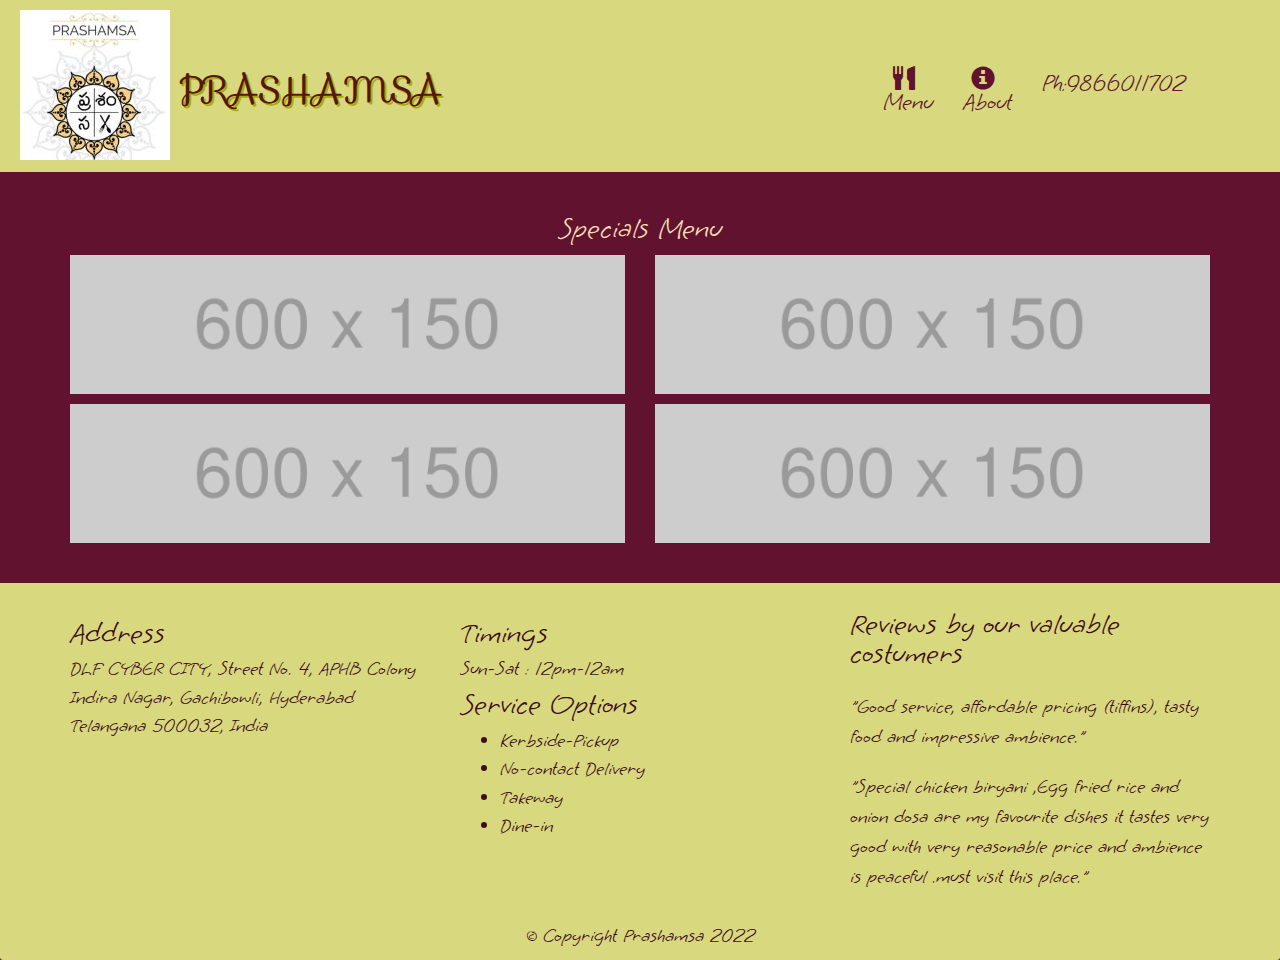
<file: specials.html>
<!DOCTYPE html>
<html lang="en">
    <head>
        <meta charset="utf-8">
        <meta http-equiv="X-UA-Compatible" content="IE=edge">
        <meta name="viewport" content="width=device-width, initial-scale=1">
        <title>Prashamsa Restaurant Web Page</title>
        <link rel="stylesheet" href="css/bootstrap.min.css">
        <link rel="stylesheet" href="css/styles.css">
        <link href='https://fonts.googleapis.com/css?family=Oxygen:400,300,700' rel='stylesheet' type='text/css'>
        <link href="https://fonts.googleapis.com/css2?family=Grape+Nuts&display=swap" rel="stylesheet">
        <link rel="stylesheet" href="https://fonts.googleapis.com/css?family=Sofia" type='text/css'>
    </head>

    <body>
        <header>
            <nav id="header-nav" class="navbar navbar-default">
                <div class="container">
                    <div class="navbar-header">
                        <a href="index.html" class="pull-left visible-md visible-lg">
                            <div id="logo" alt="Restaurant Logo"></div>
                        </a>

                        <div class="navbar-brand"> 
                            <a href="index.html"><h1>Prashamsa</h1></a> 
                        </div>

                        <button type="button" class="navbar-toggle collapsed" data-toggle="collapse" data-target="#collapsable-nav" aria-expanded="false">
                            <span class="sr-only">Toggle navigation</span>
                            <span class="icon-bar"></span>
                            <span class="icon-bar"></span>
                            <span class="icon-bar"></span>
                        </button>
                    </div>

                    <div id="collapsable-nav" class="collapse navbar-collapse">
                        <ul id="nav-list" class="nav navbar-nav navbar-right">
                          <li>
                              <a href="menu-cat.html">
                                  <span class="glyphicon glyphicon-cutlery"></span><br class="hidden-xs">Menu
                              </a>
                          </li> 
                          <li>
                            <a href="about.html">
                                <span class="glyphicon glyphicon-info-sign"></span><br class="hidden-xs">About
                            </a>
                          </li>  
                          <li id="phone" class="hidden-xs">
                            <a href="tel:9866011702">
                                <span>Ph:9866011702</span>
                            </a>
                          </li> 
                        </ul>
                    </div>
                </div>
            </nav>
        </header>
        <div id="call-btn" class="visible-xs">
            <a class="btn" href="tel:410-602-5008">
            <span class="glyphicon glyphicon-earphone"></span>
            410-602-5008
            </a>
        </div>
        <div id="main-content" class="container">
            <h2 id="lunch-title" class="text-center">Specials Menu</h2>
            <section class="row">
                <div class="item-tile col-md-6">
                            <div class="item-photo">
                                <img class="img-responsive" width="600" height="150" src="img/placeholder2.png" alt="item">
                                <div class="item-desc">
                                    Text regarding item  consectetur adipisicing elit. Quis nihil, dolorum necessitatibus blanditiis possimus amet ad beatae dignissimos laboriosam sit velit officia! Animi officiis obcaecati quas deleniti error fugit quos?
                                </div>
                            </div>
                    </div>
                <div class="item-tile col-md-6">
                    <div class="item-photo">
                        <img class="img-responsive" width="600" height="150" src="img/placeholder2.png" alt="item">
                        <div class="item-desc">
                            Text regarding item  consectetur adipisicing elit. Quis nihil, dolorum necessitatibus blanditiis possimus amet ad beatae dignissimos laboriosam sit velit officia! Animi officiis obcaecati quas deleniti error fugit quos?
                        </div>
                    </div>
            </div>
            <div class="item-tile col-md-6">
                <div class="item-photo">
                    <img class="img-responsive" width="600" height="150" src="img/placeholder2.png" alt="item">
                    <div class="item-desc">
                        Text regarding item  consectetur adipisicing elit. Quis nihil, dolorum necessitatibus blanditiis possimus amet ad beatae dignissimos laboriosam sit velit officia! Animi officiis obcaecati quas deleniti error fugit quos?
                    </div>
                </div>
            </div>
            <div class="item-tile col-md-6">
                <div class="item-photo">
                    <img class="img-responsive" width="600" height="150" src="img/placeholder2.png" alt="item">
                    <div class="item-desc">
                        Text regarding item  consectetur adipisicing elit. Quis nihil, dolorum necessitatibus blanditiis possimus amet ad beatae dignissimos laboriosam sit velit officia! Animi officiis obcaecati quas deleniti error fugit quos?
                    </div>
                </div>
            </div>
            </section>
        </div><!--end of main content-->
        <footer class="panel-footer">
            <div class="container">
                <div class="row">
                    <section id="address" class="col-sm-4">
                        <span>Address</span><br>
                        DLF CYBER CITY, Street No. 4, APHB Colony<br>
                        Indira Nagar, Gachibowli, Hyderabad <br>
                        Telangana 500032, India
                        <hr class="visible-xs">
                    </section>
                    <section id="timing" class="col-sm-4">
                        <span>Timings</span><br>
                        Sun-Sat : 12pm-12am<br>
                        <span> Service Options</span><br>
                        <ul>
                            <li>Kerbside-Pickup</li>
                            <li>No-contact Delivery</li>
                            <li>Takeway</li>
                            <li>Dine-in</li>
                        </ul>
                        <hr class="visible-xs">
                    </section>
                    <section id="reviews" class="col-sm-4">
                        <span>Reviews by our valuable costumers</span>
                        <p>"Good service, affordable pricing (tiffins), tasty food and impressive ambience."</p>
                        <p>"Special chicken biryani ,Egg fried rice and onion dosa  are my favourite dishes it tastes very good 
                            with very reasonable price and ambience is peaceful .must visit this place."</p>
                    </section>
                </div><!--End of row-->
                <div class="text-center">&copy; Copyright Prashamsa 2022</div>
            </div> <!--End of container-->
        </footer>
        <script src="js/jquery-3.6.0.min.js"></script>
        <script src="js/bootstrap.min.js"></script>
        <script src="js/script.js"></script>
    </body>
</html>
</file>
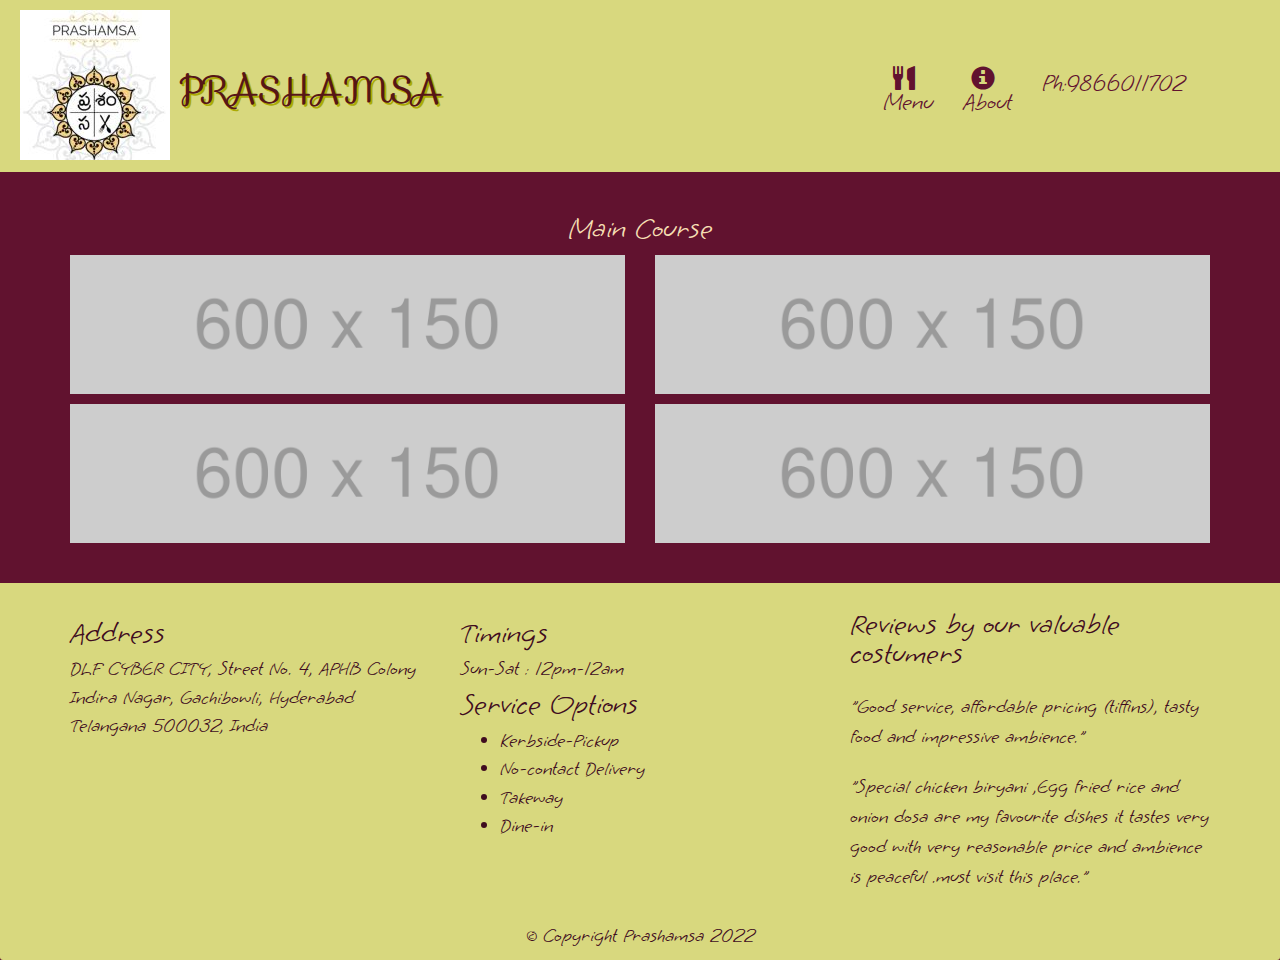
<file: thirdcat.html>
<!DOCTYPE html>
<html lang="en">
    <head>
        <meta charset="utf-8">
        <meta http-equiv="X-UA-Compatible" content="IE=edge">
        <meta name="viewport" content="width=device-width, initial-scale=1">
        <title>Prashamsa Restaurant Web Page</title>
        <link rel="stylesheet" href="css/bootstrap.min.css">
        <link rel="stylesheet" href="css/styles.css">
        <link href='https://fonts.googleapis.com/css?family=Oxygen:400,300,700' rel='stylesheet' type='text/css'>
        <link href="https://fonts.googleapis.com/css2?family=Grape+Nuts&display=swap" rel="stylesheet">
        <link rel="stylesheet" href="https://fonts.googleapis.com/css?family=Sofia" type='text/css'>
    </head>

    <body>
        <header>
            <nav id="header-nav" class="navbar navbar-default">
                <div class="container">
                    <div class="navbar-header">
                        <a href="index.html" class="pull-left visible-md visible-lg">
                            <div id="logo" alt="Restaurant Logo"></div>
                        </a>

                        <div class="navbar-brand"> 
                            <a href="index.html"><h1>Prashamsa</h1></a> 
                        </div>

                        <button type="button" class="navbar-toggle collapsed" data-toggle="collapse" data-target="#collapsable-nav" aria-expanded="false">
                            <span class="sr-only">Toggle navigation</span>
                            <span class="icon-bar"></span>
                            <span class="icon-bar"></span>
                            <span class="icon-bar"></span>
                        </button>
                    </div>

                    <div id="collapsable-nav" class="collapse navbar-collapse">
                        <ul id="nav-list" class="nav navbar-nav navbar-right">
                          <li>
                              <a href="menu-cat.html">
                                  <span class="glyphicon glyphicon-cutlery"></span><br class="hidden-xs">Menu
                              </a>
                          </li> 
                          <li>
                            <a href="about.html">
                                <span class="glyphicon glyphicon-info-sign"></span><br class="hidden-xs">About
                            </a>
                          </li>  
                          <li id="phone" class="hidden-xs">
                            <a href="tel:9866011702">
                                <span>Ph:9866011702</span>
                            </a>
                          </li> 
                        </ul>
                    </div>
                </div>
            </nav>
        </header>
        <div id="call-btn" class="visible-xs">
            <a class="btn" href="tel:410-602-5008">
            <span class="glyphicon glyphicon-earphone"></span>
            410-602-5008
            </a>
        </div>
        <div id="main-content" class="container">
            <h2 id="lunch-title" class="text-center">Main Course</h2>
            <section class="row">
                <div class="item-tile col-md-6">
                            <div class="item-photo">
                                <img class="img-responsive" width="600" height="150" src="img/placeholder2.png" alt="item">
                                <div class="item-desc">
                                    Text regarding item  consectetur adipisicing elit. Quis nihil, dolorum necessitatibus blanditiis possimus amet ad beatae dignissimos laboriosam sit velit officia! Animi officiis obcaecati quas deleniti error fugit quos?
                                </div>
                            </div>
                    </div>
                <div class="item-tile col-md-6">
                    <div class="item-photo">
                        <img class="img-responsive" width="600" height="150" src="img/placeholder2.png" alt="item">
                        <div class="item-desc">
                            Text regarding item  consectetur adipisicing elit. Quis nihil, dolorum necessitatibus blanditiis possimus amet ad beatae dignissimos laboriosam sit velit officia! Animi officiis obcaecati quas deleniti error fugit quos?
                        </div>
                    </div>
            </div>
            <div class="item-tile col-md-6">
                <div class="item-photo">
                    <img class="img-responsive" width="600" height="150" src="img/placeholder2.png" alt="item">
                    <div class="item-desc">
                        Text regarding item  consectetur adipisicing elit. Quis nihil, dolorum necessitatibus blanditiis possimus amet ad beatae dignissimos laboriosam sit velit officia! Animi officiis obcaecati quas deleniti error fugit quos?
                    </div>
                </div>
            </div>
            <div class="item-tile col-md-6">
                <div class="item-photo">
                    <img class="img-responsive" width="600" height="150" src="img/placeholder2.png" alt="item">
                    <div class="item-desc">
                        Text regarding item  consectetur adipisicing elit. Quis nihil, dolorum necessitatibus blanditiis possimus amet ad beatae dignissimos laboriosam sit velit officia! Animi officiis obcaecati quas deleniti error fugit quos?
                    </div>
                </div>
            </div>
            </section>
        </div><!--end of main content-->
        <footer class="panel-footer">
            <div class="container">
                <div class="row">
                    <section id="address" class="col-sm-4">
                        <span>Address</span><br>
                        DLF CYBER CITY, Street No. 4, APHB Colony<br>
                        Indira Nagar, Gachibowli, Hyderabad <br>
                        Telangana 500032, India
                        <hr class="visible-xs">
                    </section>
                    <section id="timing" class="col-sm-4">
                        <span>Timings</span><br>
                        Sun-Sat : 12pm-12am<br>
                        <span> Service Options</span><br>
                        <ul>
                            <li>Kerbside-Pickup</li>
                            <li>No-contact Delivery</li>
                            <li>Takeway</li>
                            <li>Dine-in</li>
                        </ul>
                        <hr class="visible-xs">
                    </section>
                    <section id="reviews" class="col-sm-4">
                        <span>Reviews by our valuable costumers</span>
                        <p>"Good service, affordable pricing (tiffins), tasty food and impressive ambience."</p>
                        <p>"Special chicken biryani ,Egg fried rice and onion dosa  are my favourite dishes it tastes very good 
                            with very reasonable price and ambience is peaceful .must visit this place."</p>
                    </section>
                </div><!--End of row-->
                <div class="text-center">&copy; Copyright Prashamsa 2022</div>
            </div> <!--End of container-->
        </footer>
        <script src="js/jquery-3.6.0.min.js"></script>
        <script src="js/bootstrap.min.js"></script>
        <script src="js/script.js"></script>
    </body>
</html>
</file>
<file: css/styles.css>
body{
    font-size: 20px;
    color: wheat;
    background-color: #61122f;
    font-family: 'Grape Nuts', cursive;
}
/*Header*/
#header-nav{
    border-radius: 0;
    border: 0;
    background-color: rgb(216, 216, 126);
}
#logo{
    background: url('../img/logo-resized-large.jpg') no-repeat;
    width: 150px;
    height: 150px;
    margin-left: -50px;
    margin-top: 10px;
    margin-bottom: 10px;
}
.navbar-brand{
    padding-top: 50px;
}
.navbar-brand h1{
    font-family: "Sofia", sans-serif;
    text-transform: uppercase;
    color: rgb(86, 22, 22);
    text-shadow: 2px 2px rgb(171, 171, 5);
    padding-left: 10px;
}
/* .navbar-brand a:hover, .navbar-brand a:focus{
    text-decoration: none;
} */
#nav-list{
    margin-top: 10px;
    margin-bottom: 10px;
}
#nav-list a{
    color: #61122f;
    text-align: center;
    padding-bottom: 50px;
    
}
#nav-list a:hover{
    background: rgb(238, 244, 219);
  
}
#nav-list a span{
    font-size: 1.5em;
}
#phone{
    margin-top: 8px;
}
#phone a{
    text-align: right;
    padding-bottom: 50px;
}
.navbar-header button.navbar-toggle{
    border: 1px solid #61122f;
    background-color: rgb(216, 203, 203);
  }
  .navbar-header .icon-bar {
      border: 1px solid black;
  }
  .navbar-header button.navbar-toggle {
    clear: both;
    margin-top: -30px;
  }
  .navpos{
    position: absolute;
  }

  /*BODY*/

  @media(max-width:767.9px)/*Extra Small Devices*/
  {
      .navbar-brand {
        padding-top: 10px;
        height: 80px;
      }
      .navbar-brand h1{
          font-size: 5vw;
      }  
      .container .jumbotron {
        margin-top: 30px;
        padding: 0;
      }  
      #call-btn > a {
        font-size: 1.5em;
        display: block;
        margin: 0 20px;
        padding: 8px;
        border: 2px solid rgb(255, 251, 251);
        background-color: rgb(216, 216, 126);
        color: #951c49;
      }
      #call-btn a:hover{
        background-color: rgb(222, 219, 233);
      }
      .panel-footer section{
          text-align: center;
      }
      .panel-footer section hr{
          width: 80%;
      }
      #timing > ul{
        display: inline-block;
      }
      #nav-list a:hover{
        background: rgb(238, 244, 219);
        width: 30%;
        border-radius: 100px;
        margin: auto;
    }
      #nav-list a{
        padding-bottom: 10px;
      }
  
      .container .jumbotron {
        margin-top: 30px;
        padding: 0;
      }

      #category-tiles{
        width: 100%;
        padding-left: 100px;
        padding-right: 50px;
      }
       #category-tiles #drinks-tile{
        background-image: url("../img/drinkswide.jpg");
      }
      #category-tiles #mainCourse-tile{
        background-image: url("../img/maincoursewide.jpg");
        background-position: center;
        background-size:cover;
      }
      #category-tiles #specialmenu-tile{
        background-image: url("../img/foood2wide.jpg");
        background-position: center;
      }
     
  }

  @media(min-width:768px) and (max-width:991.9px)/*Small Devices*/
  {
      .navbar-brand{
          padding-top: 10px;
          height: 80px;
      }
      .navbar-brand h1{
        font-size: 4vw;
    } 
    .container .jumbotron {
        background: url('../img/interior-small.jpg') no-repeat;
        height: 600px;
      }

      #collapsable-nav a{
        padding-top: 20px;
      }
      #nav-list a{
        padding-bottom: 10px;
    }
  }

  @media(min-width:992px) and (max-width:1199.9px) /*Medium Devices*/
  {
    .container .jumbotron {
        background: url('../img/interior-medium.jpg') no-repeat;
        height: 600px;
      }
      #collapsable-nav a{
        padding-top: 50px;
      }
  }
  @media(min-width:1200px) /*Large Devices*/
  {
    .container .jumbotron {
        background: url('../img/interior-large.jpg') no-repeat;
        height: 600px;
      }
      #collapsable-nav a{
        padding-top: 55px;
      }
  }

  @media(max-width:600px)
  {
      .navbar-brand h1{
          font-size: 6vw;
      }
  }
  
  #collapsable-nav a{
      font-size: 1.2em;
  }

  #collapsable-nav a span{
      font-size: 1em;
      margin-right: 10px;
  }

  /*Home Page*/
  .container .jumbotron {
    box-shadow: 0 0 50px #3F0C1F;
    border: 2px solid #3F0C1F;
  }

  #menu-tile, #specials-tile, #map-tile{
      height: 250px;
      width: 100%;
      border: 2px solid black;
      position: relative;
      margin-bottom: 10px;
  }
  #menu-tile{
    background: url('../img/foodsmall.jpg') no-repeat;
    background-position: center;
  }
  #specials-tile{
    background: url('../img/food2small.jpg');
    background-position: center;
  }
  #menu-tile:hover, #specials-tile:hover, #map-tile:hover{
      /* box-shadow: gray;
      background-color: gray; */
      box-shadow: 0 3px 10px 10px gray
  }
  #menu-tile span, #specials-tile span, #map-tile span{
      position: absolute;
      bottom: 0;
      right: 0;
      height: 20%;
      width: 100%;
      background-color: black;
      opacity: 0.5;
      text-align: center;
      color: white;
      font-size: 1.6em;
  }
  /*footer*/
  .panel-footer {
    background-color: rgb(216, 216, 126);
    color: #3F0C1F;
    margin-top: 30px;
    padding-top: 30px;
    border-top: 0;
  }
  .panel-footer div.row{
      margin-bottom: 20px;
  }
  #address>span, #timing>span, #reviews>span{
      font-size: 1.5em;

  }
  #reviews span{
      line-height: 0.8;
  }
  #reviews p{
      margin-top: 20px;
      line-height: 1.5;
  }

  /*Main Content of Menu Page*/
  .cat-tile{
    height: 250px;
    width: 100%;
    border: 2px solid black;
    position: relative;
    margin-bottom: 10px;
    background-position: center;
  }
  .cat-tile:hover{
      background-color: gray;
  }
  .cat-tile span{
    position: absolute;
    bottom: 0;
    height: 20%;
    width: 100%;
    background-color: black;
    opacity: 0.5;
    text-align: center;
    color: white;
    font-size: 1.6em;
    
  }

  #breakfast-tile{
    background: url('../img/breakfast.jpg') no-repeat;  
    width: 100%;
    background-position: center;
  }
  #starters-tile{
    background-image: url('../img/starters.jpg');
    background-position: center;
  }
  #mainCourse-tile{
    background-image: url('../img/maincoursesmall.jpg');
  }
  #drinks-tile{
    background-image: url('../img/drinkssmall.jpg');
  }
  #specialmenu-tile{
    background-image: url('../img/food2small.jpg');
  }
  /*End of main content of menu page*/

  /*Main content of main course page*/
  .item-photo{
      position: relative;
      margin-bottom: 10px;
  }
  .item-desc{
      position: absolute;
      bottom: 0;
      left: 0;
      width: 100%;
      height: 100%;
      background: rgba(0, 0, 0, 0.7);
      color: white;
      display: flex;
      padding: 8px 15px;   
      opacity: 0; 
      transition: opacity 0.25s;

  }
  .item-photo:hover .item-desc{
    width: 100%;
    height: 100%;
    padding: 8px 15px;   
    visibility: visible;
    opacity: 1; 
  }

  /*end*/
</file>
